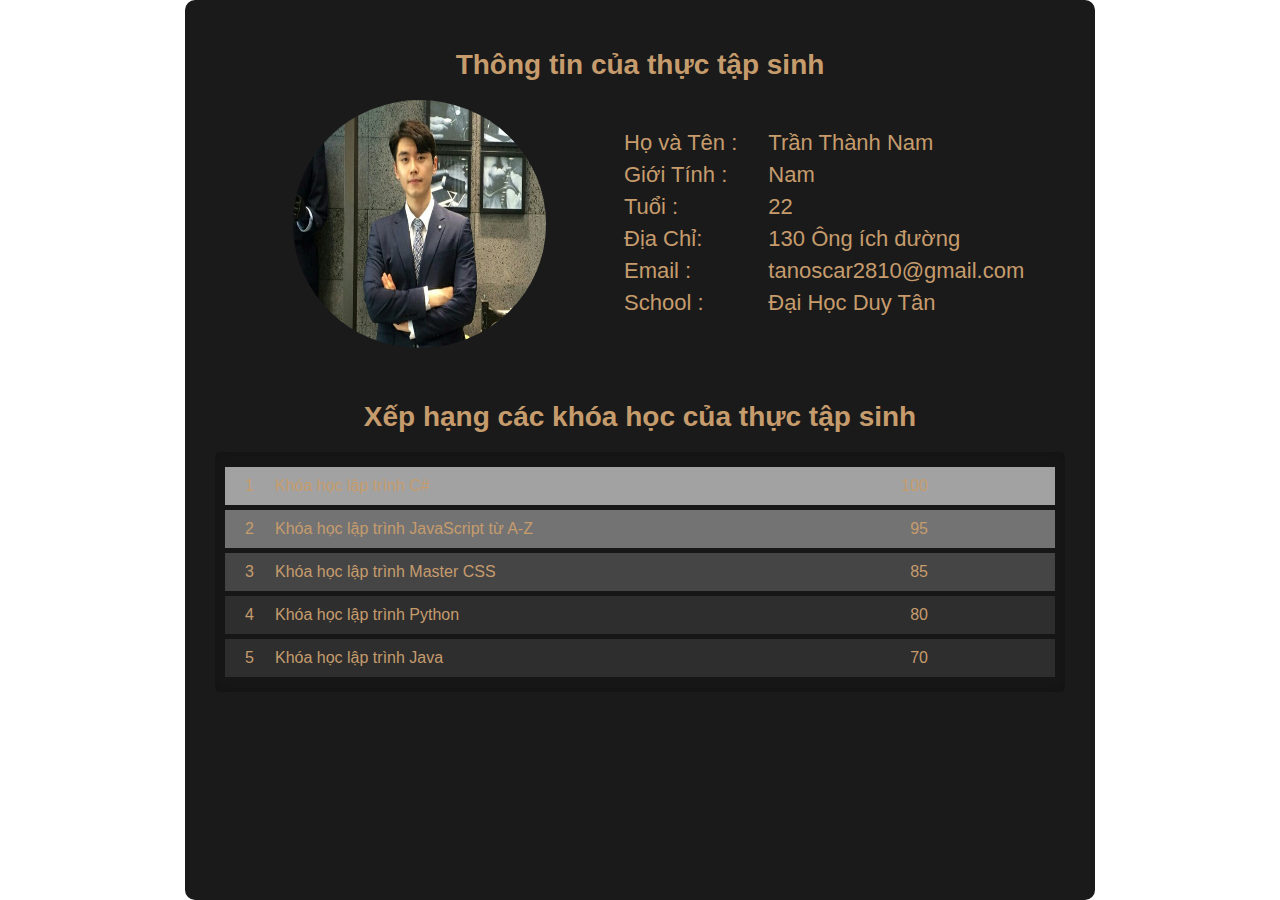
<file: Thống kê theo từng thực tập sinh/index.html>
<!DOCTYPE html>
<html>
<head>
	<meta charset="utf-8">
	<title>Internship statistics</title>
	<link rel="stylesheet" type="text/css" href="style.css">
	<link href="https://stackpath.bootstrapcdn.com/font-awesome/4.7.0/css/font-awesome.min.css" rel="stylesheet">
</head>
<body>
	<div class="container">
		<div>
		<h1>Thông tin của thực tập sinh</h1>
		<div class="circle">
			<div class="img"><img src="./img/hinhavatar.jpg" alt="" ></div>
			
			<article class="name">
				<div class="name3">
				<div><p>Họ và Tên :</p></div>
				<div><p>Giới Tính  :</p></div>
				<div><p>	Tuổi   :</p></div>
				<div><p>Địa Chỉ:</p></div>
				<div><p>	Email  :</p></div>
				<div><p> School :</p></div>

			</div>
			<div class="name4">
				<div><p>Trần Thành Nam</p></div>
				<div><p>Nam</p></div>
				<div><p>	22</p></div>
				<div><p>130 Ông ích đường</p></div>
				<div><p>	tanoscar2810@gmail.com</p></div>
				<div><p>Đại Học Duy Tân</p></div>
			</div>
				<!-- <div class="name"><p>Họ và Tên :</p>
				<p class="name2">Trần Thành Nam</p></div>
				<div class="name"><p>Giới Tính  :</p>
				<p class="name2">Nam</p></div>
			<div class="name"><p>	Tuổi   :</p>
						<p class="name2">22</p></div>
				<div class="name"><p>	Địa Chỉ:</p>
							<p class="name2">An Khê, Quận Thanh Khê, TP Đà Nẵng</p></div>
							<div class="name"><p>	Phone  :</p>
								<p class="name2">0905865877</p></div>
								<div class="name"><p>	Email   :</p>
									<p class="name2">thnam98@gmail.com</p></div>
									<div class="name"><p>	School  :</p>
										<p class="name2">Đại Học Duy Tân</p></div> -->
					
				
			</article>
			
		</div>
			<h1 class="classh1">Xếp hạng các khóa học của thực tập sinh</h1>
		<div class="rank">
		<ul>
			<li>
				<span class="number">1</span>
				<span class="name">Khóa học lập trình C#</span>
				<span class="points">100</span>
				<span class="badge"></span>
			</li>
			<li>
				<span class="number">2</span>
				<span class="name">Khóa học lập trình JavaScript từ A-Z</span>
				<span class="points">95</span>
				<span class="badge"></i></span>
			</li>
			<li>
				<span class="number">3</span>
				<span class="name">Khóa học lập trình Master CSS</span>
				<span class="points">85</span>
				<span class="badge"></span>
			</li>
			<li>
				<span class="number">4</span>
				<span class="name">Khóa học lập trình Python</span>
				<span class="points">80</span>
				<span class="badge"></span>
			</li>
			<li>
				<span class="number">5</span>
				<span class="name">Khóa học lập trình Java</span>
				<span class="points">70</span>
				<span class="badge"></span>
			</li>
		</ul>
	</div>
	</div>
	
</body>
</html>
</file>
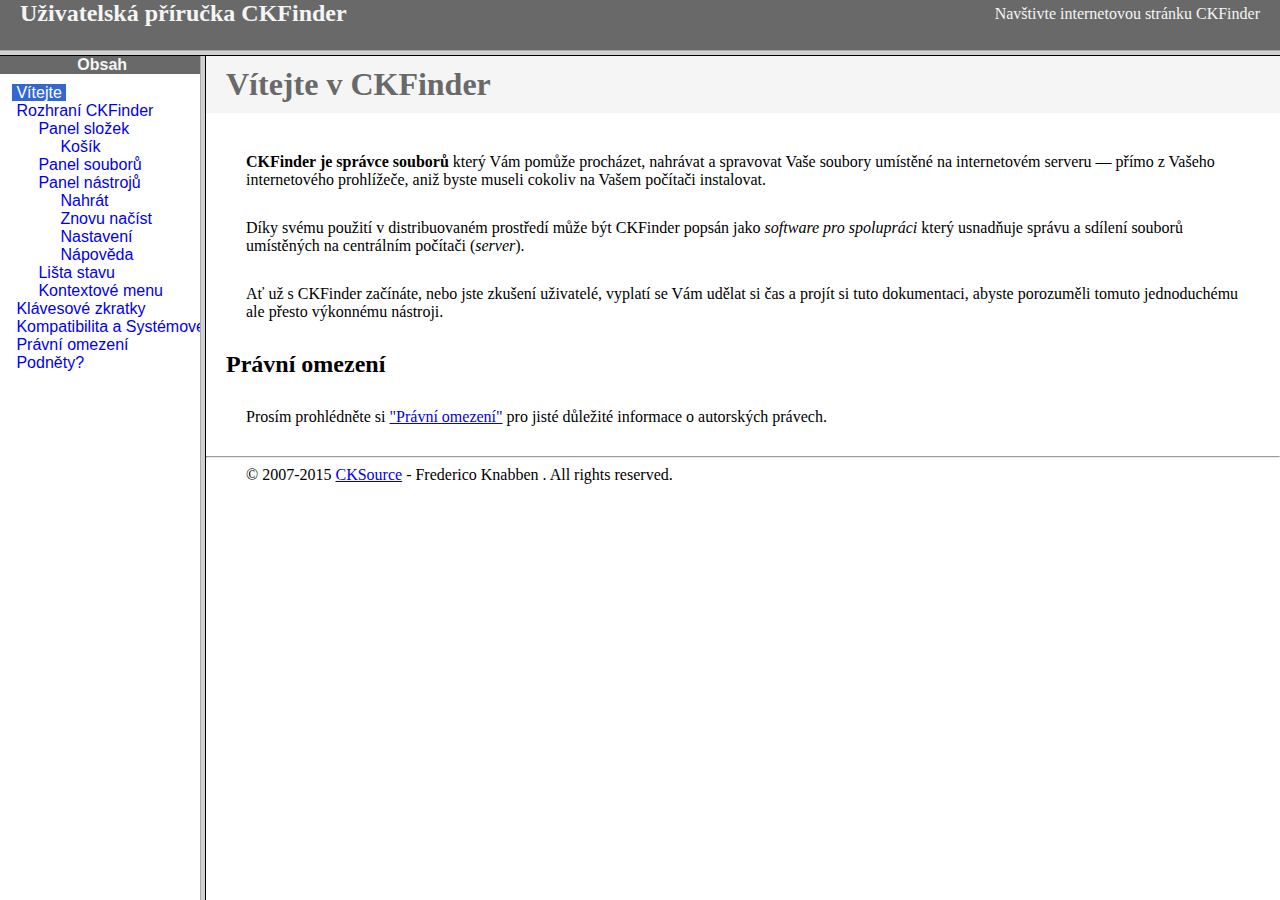
<file: QLThucTapSinh/QLThucTapSinh/Scripts/Plugins/ckfinder/help/cs/index.html>
<!DOCTYPE HTML PUBLIC "-//W3C//DTD HTML 4.01 Frameset//EN" "http://www.w3.org/TR/html4/frameset.dtd">
<html lang="cs">
<head>
	<title>Uživatelská příručka CKFinder</title>
	<meta name="robots" content="noindex, nofollow">
	<meta http-equiv="Content-Type" content="text/html; charset=utf-8">
	<style type="text/css">
		frame {border-color:#f5f5f5}
	</style>
</head>
<frameset rows="50,*">
	<frame src="files/header.html" noresize="noresize" frameborder="0">
	<frameset cols="200,*">
			<frame src="files/toc.html">
			<frame src="files/001.html" name="CKDocsMain">
	</frameset>
</frameset>
</html>
</file>
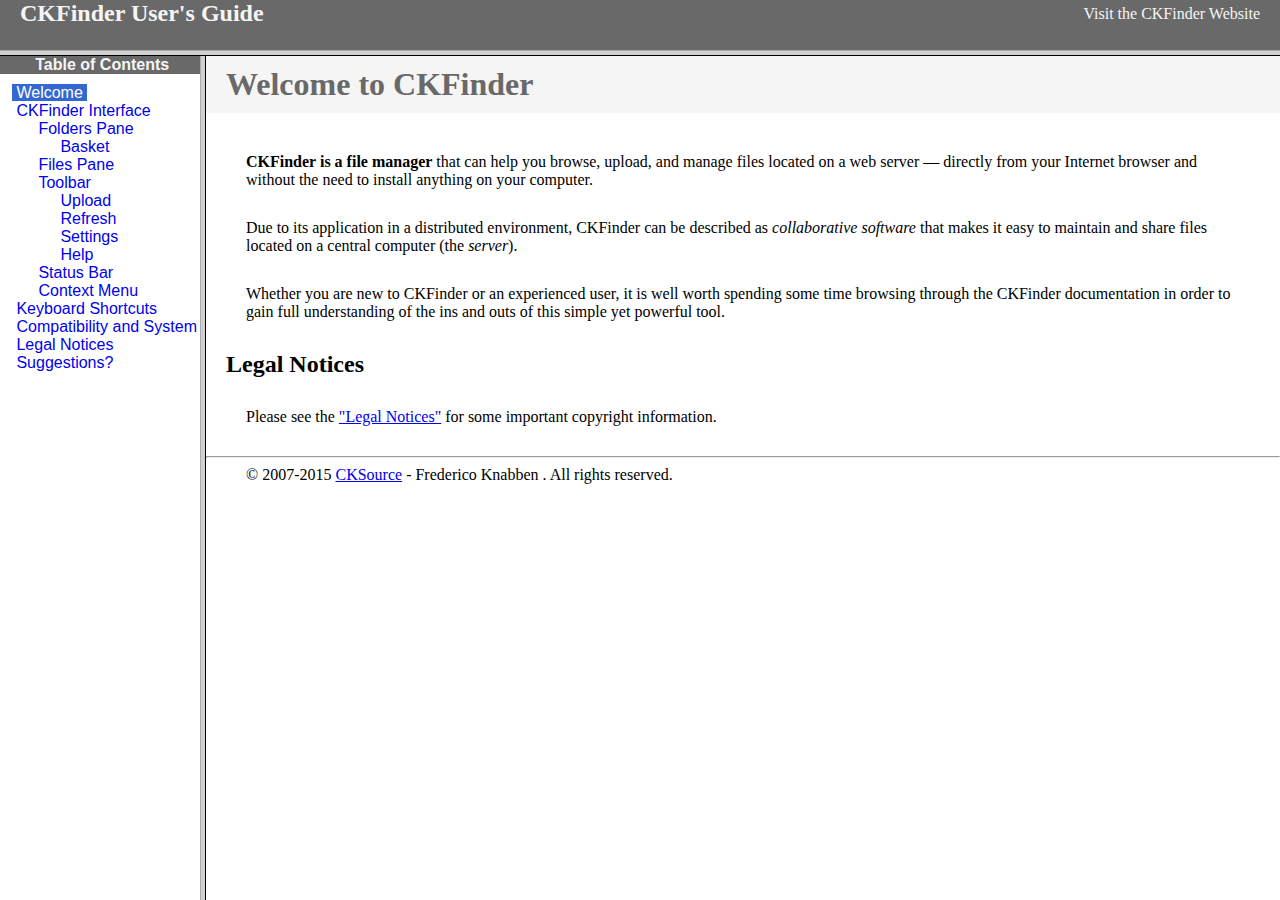
<file: QLThucTapSinh/QLThucTapSinh/Scripts/Plugins/ckfinder/help/en/index.html>
<!DOCTYPE HTML PUBLIC "-//W3C//DTD HTML 4.01 Frameset//EN" "http://www.w3.org/TR/html4/frameset.dtd">
<html lang="en">
<head>
	<title>CKFinder User's Guide</title>
	<meta name="robots" content="noindex, nofollow">
	<meta http-equiv="Content-Type" content="text/html; charset=utf-8">
	<style type="text/css">
		frame {border-color:#f5f5f5}
	</style>
</head>
<frameset rows="50,*">
	<frame src="files/header.html" noresize="noresize" frameborder="0">
	<frameset cols="200,*">
			<frame src="files/toc.html">
			<frame src="files/001.html" name="CKDocsMain">
	</frameset>
</frameset>
</html>
</file>
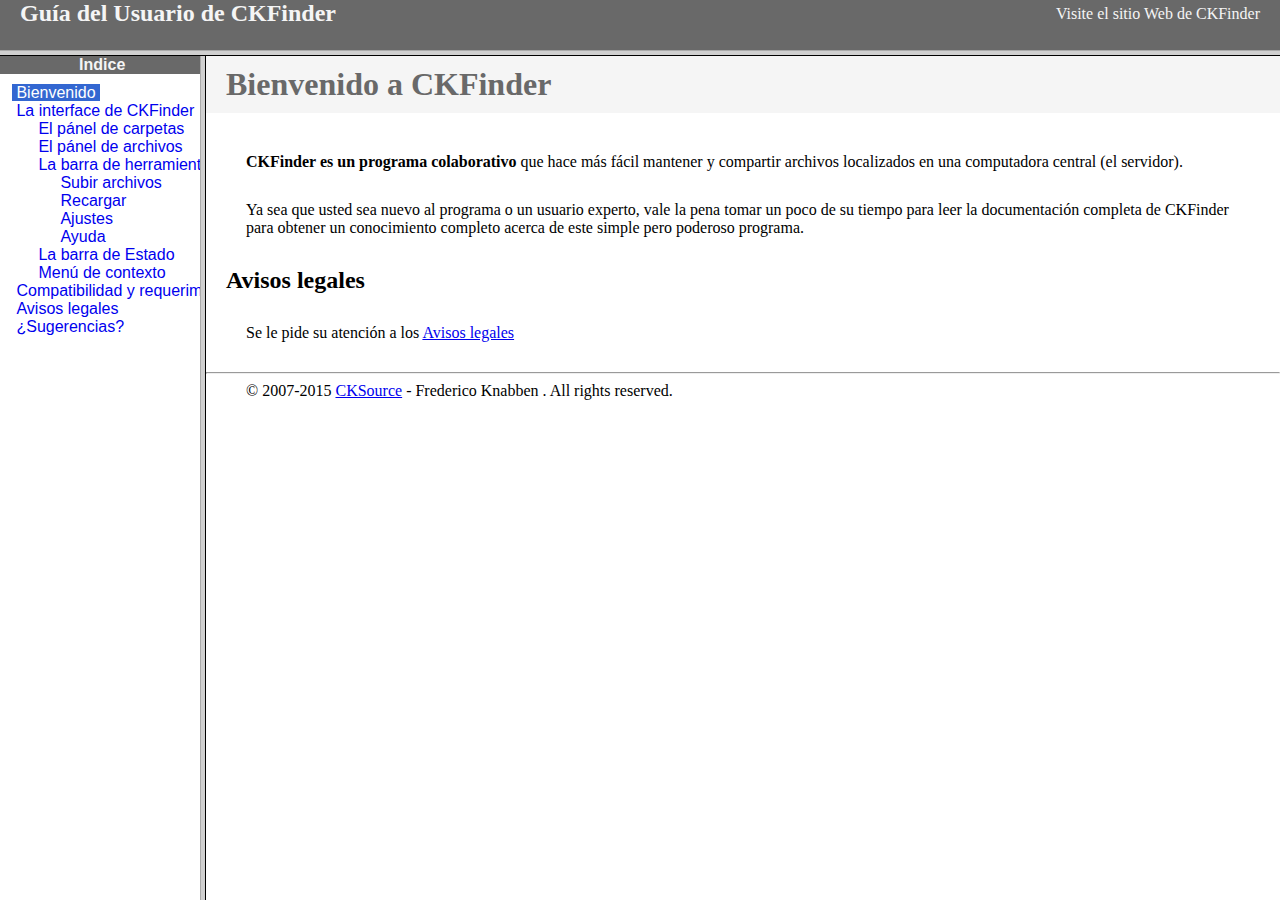
<file: QLThucTapSinh/QLThucTapSinh/Scripts/Plugins/ckfinder/help/es-mx/index.html>
<!DOCTYPE HTML PUBLIC "-//W3C//DTD HTML 4.01 Frameset//EN" "http://www.w3.org/TR/html4/frameset.dtd">
<html lang="es-mx">
<head>
	<title>Gu&iacute;a para el usuario de CKFinder</title>
	<meta http-equiv="Content-Type" content="text/html; charset=utf-8">
	<meta name="robots" content="noindex, nofollow">
	<style type="text/css">
		frame {border-color:#f5f5f5}
	</style>
</head>
<frameset rows="50,*">
	<frame src="files/header.html" noresize="noresize" frameborder="0">
	<frameset cols="200,*">
			<frame src="files/toc.html">
			<frame src="files/001.html" name="CKDocsMain">
	</frameset>
</frameset>
</html>
</file>
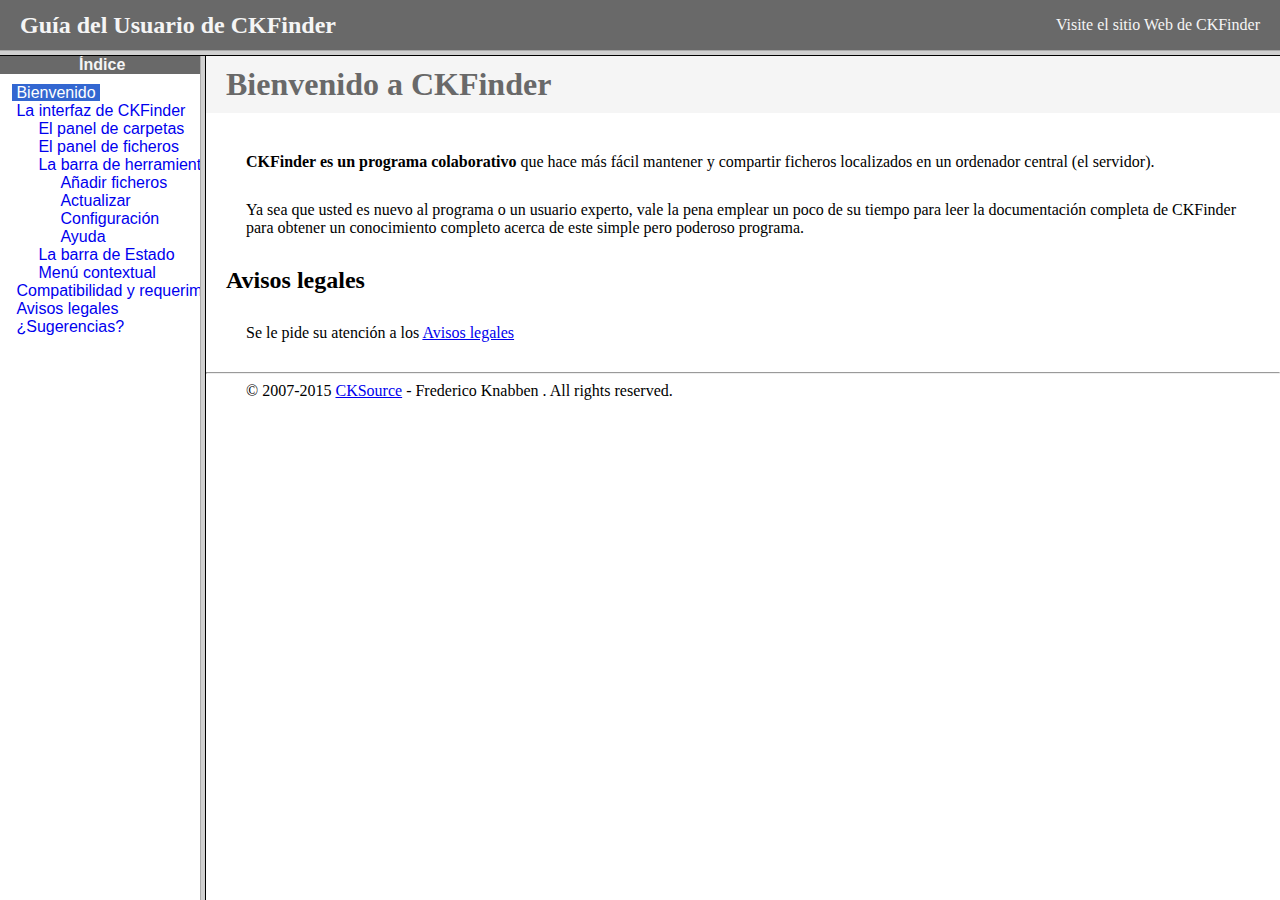
<file: QLThucTapSinh/QLThucTapSinh/Scripts/Plugins/ckfinder/help/es/index.html>
<!DOCTYPE HTML PUBLIC "-//W3C//DTD HTML 4.01 Frameset//EN" "http://www.w3.org/TR/html4/frameset.dtd">
<html lang="es">
<head>
	<title>Gu&iacute;a para el usuario de CKFinder</title>
	<meta http-equiv="Content-Type" content="text/html; charset=utf-8">
	<meta name="robots" content="noindex, nofollow">
	<style type="text/css">
		frame {border-color:#f5f5f5}
	</style>
</head>
<frameset rows="50,*">
	<frame src="files/header.html" noresize="noresize" frameborder="0">
	<frameset cols="200,*">
			<frame src="files/toc.html">
			<frame src="files/001.html" name="CKDocsMain">
	</frameset>
</frameset>
</html>
</file>
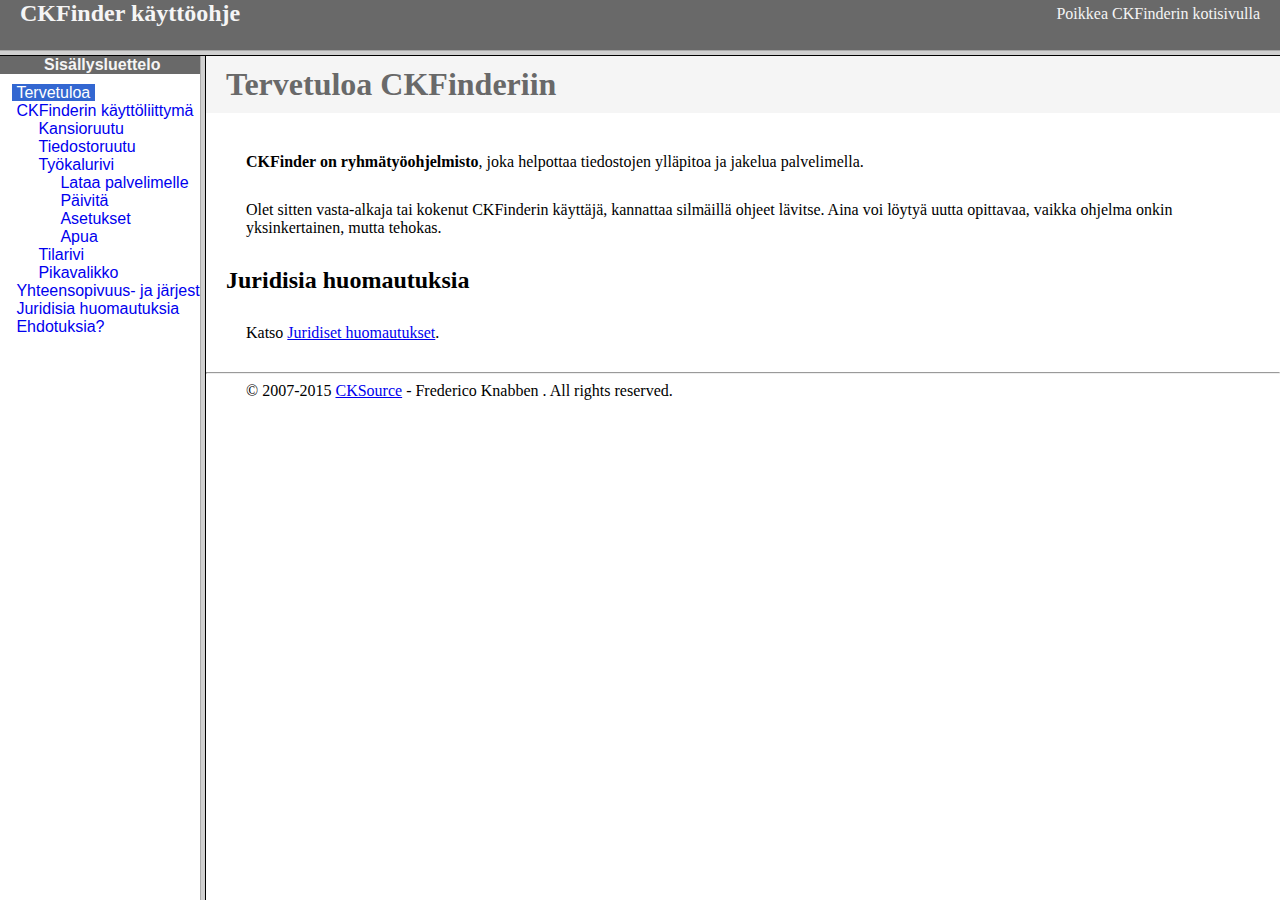
<file: QLThucTapSinh/QLThucTapSinh/Scripts/Plugins/ckfinder/help/fi/index.html>
<!DOCTYPE HTML PUBLIC "-//W3C//DTD HTML 4.01 Frameset//EN" "http://www.w3.org/TR/html4/frameset.dtd">
<html lang="fi">
<head>
	<title>CKFinder käyttöohje</title>
	<meta http-equiv="Content-Type" content="text/html; charset=utf-8">
	<meta name="robots" content="noindex, nofollow">
	<style type="text/css">
		frame {border-color:#f5f5f5}
	</style>
</head>
<frameset rows="50,*">
	<frame src="files/header.html" noresize="noresize" frameborder="0">
	<frameset cols="200,*">
			<frame src="files/toc.html">
			<frame src="files/001.html" name="CKDocsMain">
	</frameset>
</frameset>
</html>
</file>
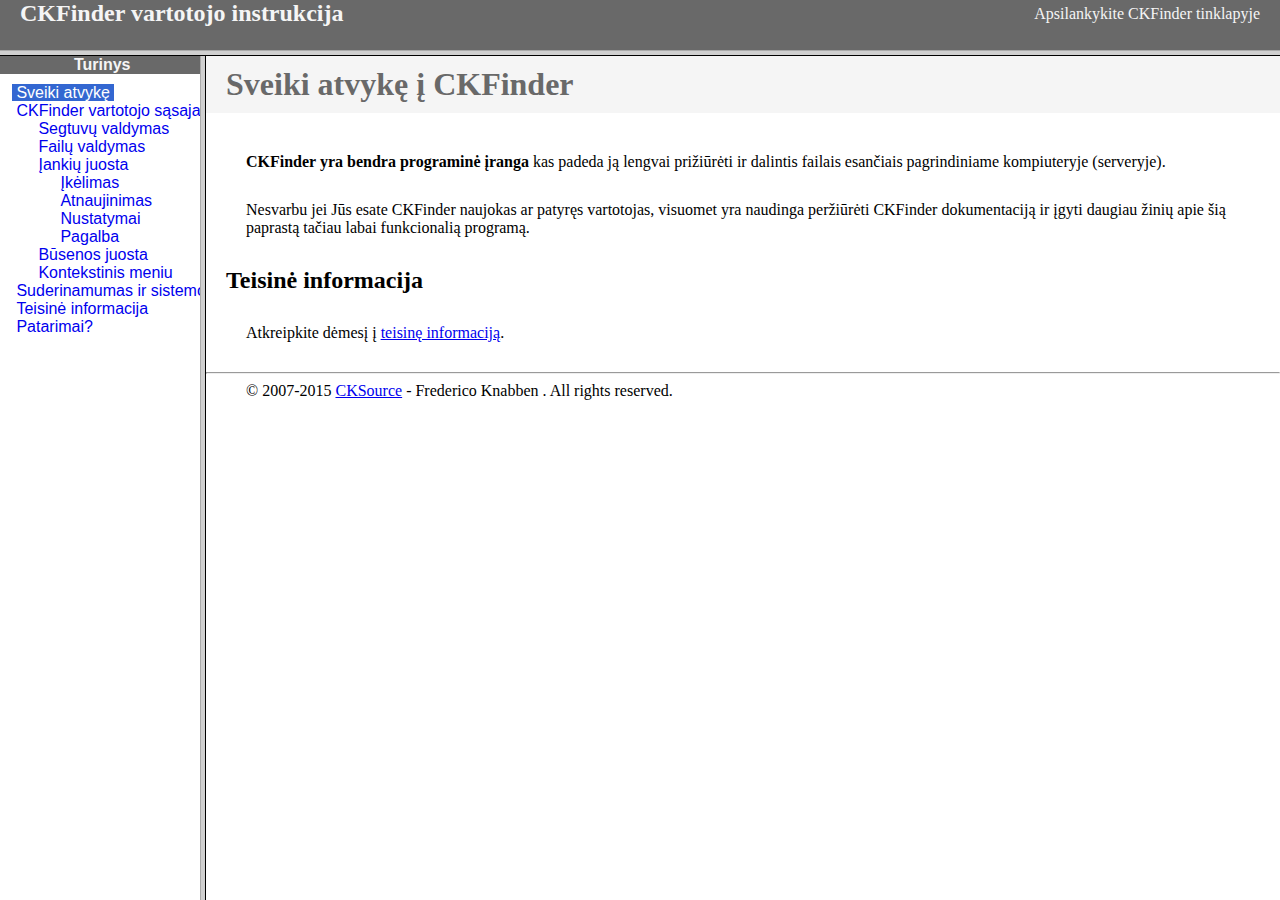
<file: QLThucTapSinh/QLThucTapSinh/Scripts/Plugins/ckfinder/help/lt/index.html>
<!DOCTYPE HTML PUBLIC "-//W3C//DTD HTML 4.01 Frameset//EN" "http://www.w3.org/TR/html4/frameset.dtd">
<html lang="lt">
<head>
	<title>CKFinder User's Guide</title>
	<meta http-equiv="Content-Type" content="text/html; charset=utf-8">
	<meta name="robots" content="noindex, nofollow">
	<style type="text/css">
		frame {border-color:#f5f5f5}
	</style>
</head>
<frameset rows="50,*">
	<frame src="files/header.html" noresize="noresize" frameborder="0">
	<frameset cols="200,*">
			<frame src="files/toc.html">
			<frame src="files/001.html" name="CKDocsMain">
	</frameset>
</frameset>
</html>
</file>
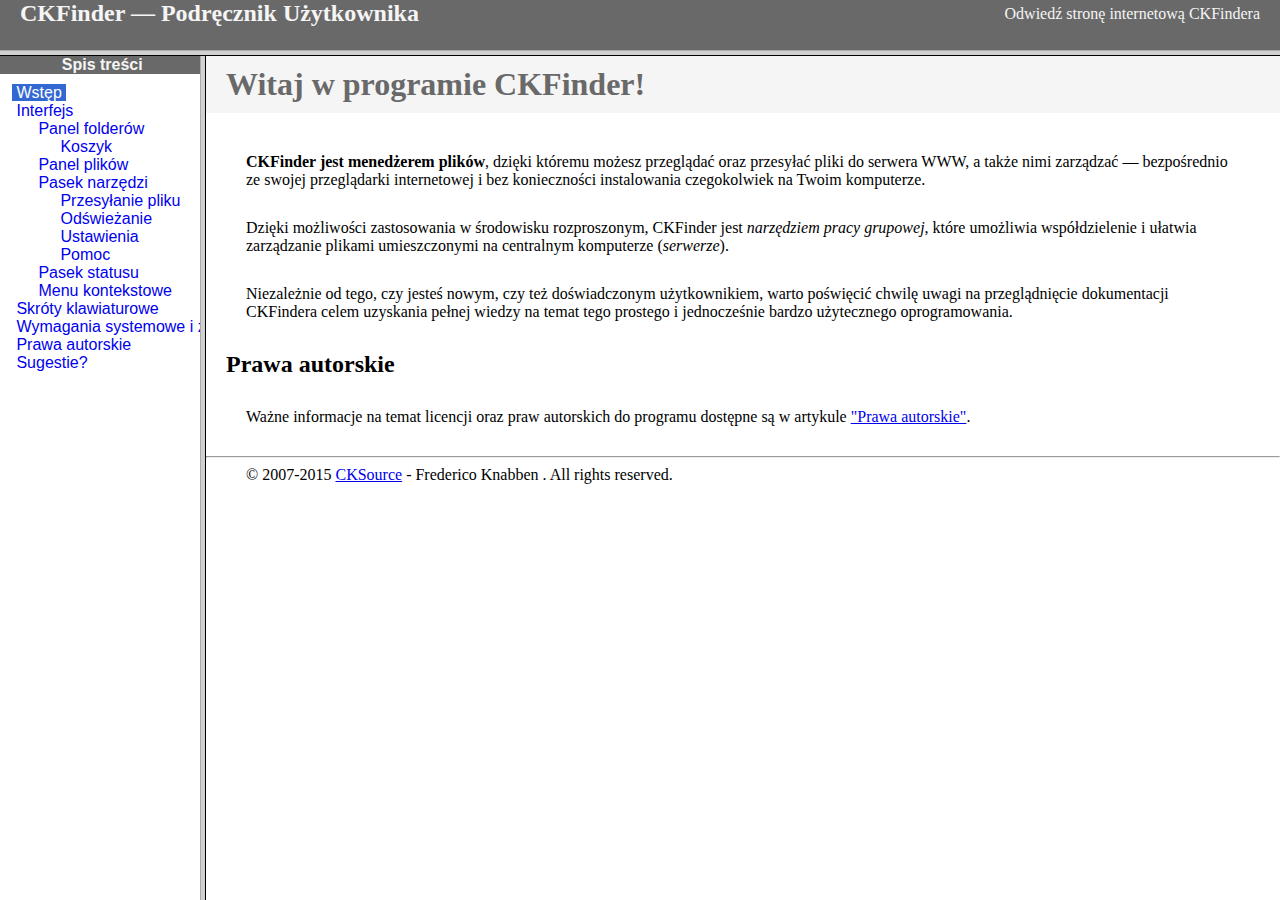
<file: QLThucTapSinh/QLThucTapSinh/Scripts/Plugins/ckfinder/help/pl/index.html>
<!DOCTYPE HTML PUBLIC "-//W3C//DTD HTML 4.01 Frameset//EN" "http://www.w3.org/TR/html4/frameset.dtd">
<html lang="pl">
<head>
	<title>CKFinder &mdash; Podręcznik Użytkownika</title>
	<meta http-equiv="Content-Type" content="text/html; charset=utf-8">
	<meta name="robots" content="noindex, nofollow">
	<style type="text/css">
		frame {border-color:#f5f5f5}
	</style>
</head>
<frameset rows="50,*">
	<frame src="files/header.html" noresize="noresize" frameborder="0">
	<frameset cols="200,*">
			<frame src="files/toc.html">
			<frame src="files/001.html" name="CKDocsMain">
	</frameset>
</frameset>
</html>
</file>
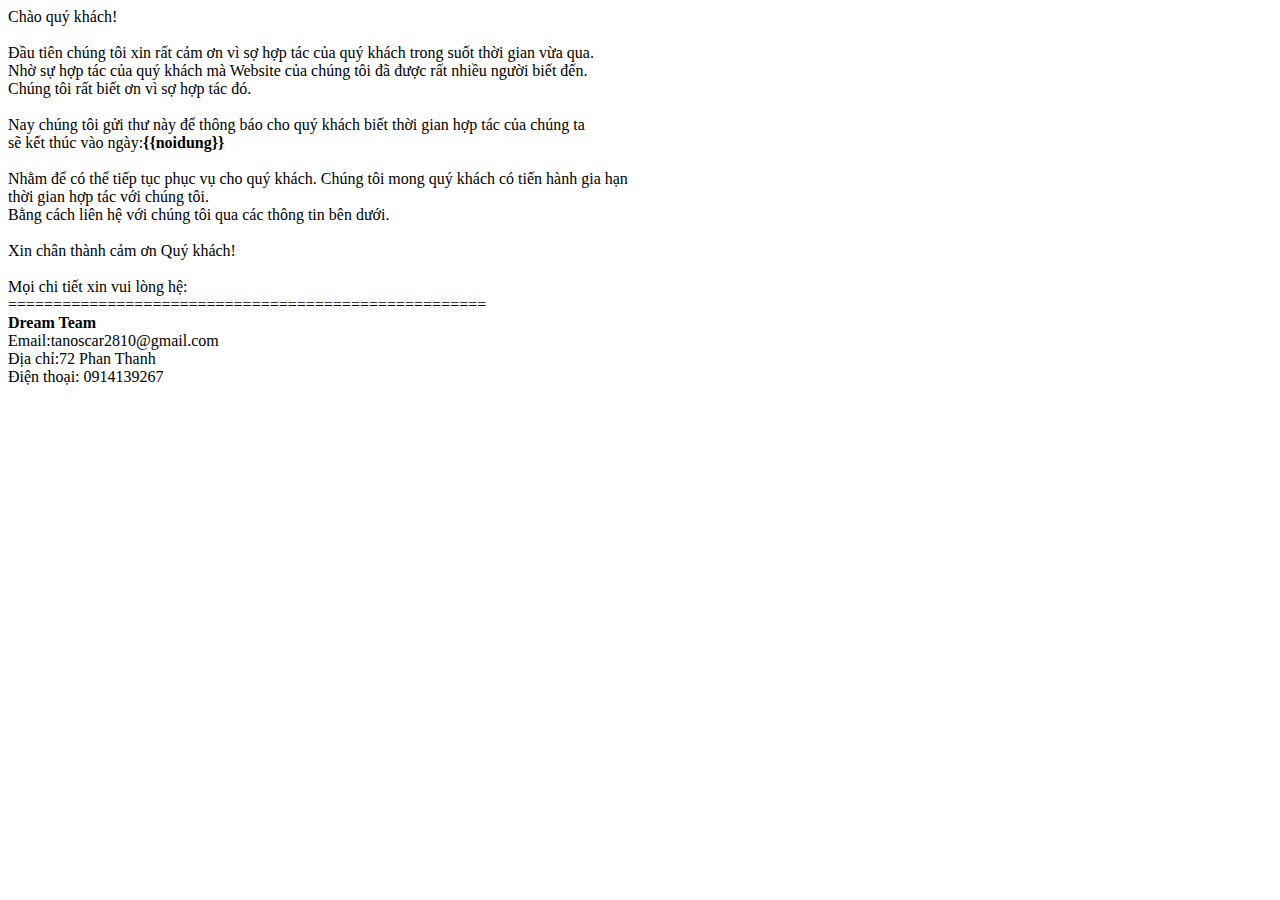
<file: QLThucTapSinh/QLThucTapSinh/Email/GopY.html>
﻿<!DOCTYPE html>
<html>
<head>
    <title> Thông báo gia hạn</title>
    <meta charset="utf-8" />
</head>
<body>
    Chào quý khách! <br />
    <br />
    Đầu tiên chúng tôi xin rất cảm ơn vì sợ hợp tác của quý khách trong suốt thời gian vừa qua. <br />
    Nhờ sự hợp tác của quý khách mà Website của chúng tôi đã được rất nhiều người biết đến. <br />
    Chúng tôi rất biết ơn vì sợ hợp tác đó.<br />
    <br />
    Nay chúng tôi gửi thư này để thông báo cho quý khách biết thời gian hợp tác của chúng ta<br />
    sẽ kết thúc vào ngày:<b>{{noidung}}</b> <br />
    <br />
    Nhằm để có thể tiếp tục phục vụ cho quý khách. Chúng tôi mong quý khách có tiến hành gia hạn<br />
    thời gian hợp tác với chúng tôi.<br />
    Bằng cách liên hệ với chúng tôi qua các thông tin bên dưới.<br />
    <br />
    Xin chân thành cảm ơn Quý khách!<br />
    <br />
    Mọi chi tiết xin vui lòng hệ: <br />
    =====================================================<br />
    <b>Dream Team</b><br />
    Email:tanoscar2810@gmail.com <br />
    Địa chỉ:72 Phan Thanh <br />
    Điện thoại: 0914139267
</body>
</html>
</file>
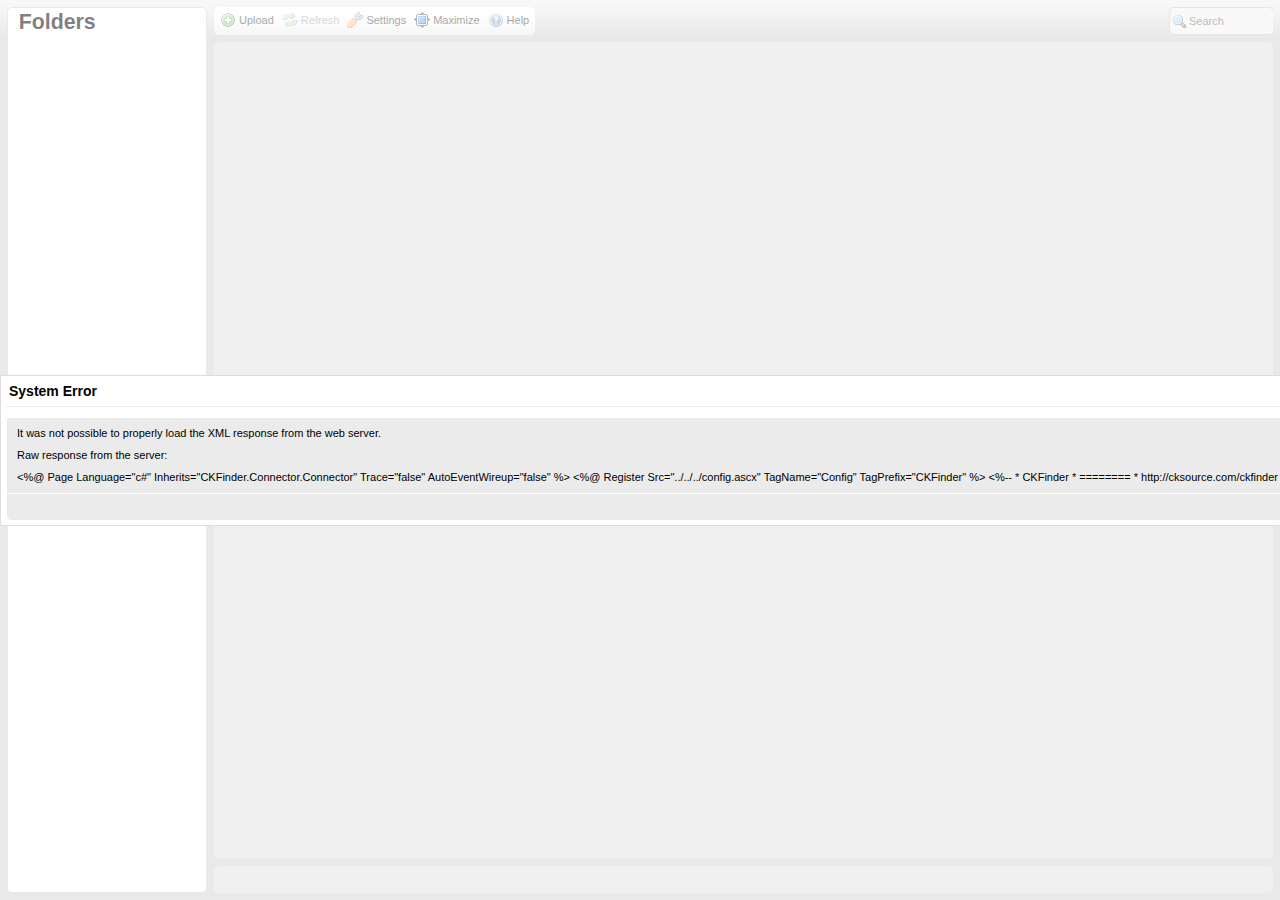
<file: QLThucTapSinh/QLThucTapSinh/Scripts/Plugins/ckfinder/ckfinder.html>
<!DOCTYPE HTML PUBLIC "-//W3C//DTD HTML 4.01//EN" "http://www.w3.org/TR/html4/strict.dtd">
<html>
<head>
	<title>CKFinder</title>
	<meta http-equiv="Content-Type" content="text/html; charset=utf-8" />
	<meta name="robots" content="noindex, nofollow" />
	<script type="text/javascript" src="ckfinder.js"></script>
	<style type="text/css">
		body, html, iframe, #ckfinder {
			margin: 0;
			padding: 0;
			border: 0;
			width: 100%;
			height: 100%;
			overflow: hidden;
		}
	</style>
</head>
<body class="CKFinderFrameWindow">
	<div id="ckfinder"></div>
	<script type="text/javascript">
//<![CDATA[
(function()
{
		var config = {};
		var get = CKFinder.tools.getUrlParam;
		var getBool = function( v )
		{
			var t = get( v );

			if ( t === null )
				return null;

			return t == '0' ? false : true;
		};

		var tmp;
		if ( tmp = get( 'configId' ) )
		{
			var win = window.opener || window;
			try
			{
				while ( ( !win.CKFinder || !win.CKFinder._.instanceConfig[ tmp ] ) && win != window.top )
					win = win.parent;

				if ( win.CKFinder._.instanceConfig[ tmp ] )
					config = CKFINDER.tools.extend( {}, win.CKFinder._.instanceConfig[ tmp ] );
			}
			catch(e) {}
		}

		if ( tmp = get( 'startupPath' ) || get( 'start' ) )
			config.startupPath = decodeURIComponent( tmp );

		config.id = get( 'id' ) || '';

		if ( ( tmp = getBool( 'rlf' ) ) !== null )
			config.rememberLastFolder = tmp;

		if ( ( tmp = getBool( 'dts' ) ) !== null )
			config.disableThumbnailSelection = tmp;

		if ( tmp = get( 'data' ) )
			config.selectActionData = tmp;

		if ( tmp = get( 'tdata' ) )
			config.selectThumbnailActionData = tmp;

		if ( tmp = get( 'type' ) )
			config.resourceType = tmp;

		if ( tmp = get( 'langCode' ) )
			config.language = tmp;

		if ( typeof( config.selectActionFunction ) == 'undefined' )
		{
			// Try to get desired "File Select" action from the URL.
			var action;
			if ( tmp = get( 'CKEditor' ) )
			{
				if ( tmp.length )
					action = 'ckeditor';
			}
			if ( !action )
				action = get( 'action' );

			var parentWindow = ( window.parent == window ) ? window.opener : window.parent;
			switch ( action )
			{
				case 'js':
					var actionFunction = get( 'func' );
					if ( actionFunction && actionFunction.length > 0 )
						config.selectActionFunction = parentWindow[ actionFunction ];

					actionFunction = get( 'thumbFunc' );
					if ( actionFunction && actionFunction.length > 0 )
						config.selectThumbnailActionFunction = parentWindow[ actionFunction ];
					break ;

				case 'ckeditor':
					var funcNum = get( 'CKEditorFuncNum' );
					if ( parentWindow['CKEDITOR'] )
					{
						config.selectActionFunction = function( fileUrl, data )
						{
							parentWindow['CKEDITOR'].tools.callFunction( funcNum, fileUrl, data );
						};

						config.selectThumbnailActionFunction = config.selectActionFunction;
					}
					break;

				default:
					if ( parentWindow && parentWindow['FCK'] && parentWindow['SetUrl'] )
					{
						action = 'fckeditor' ;
						config.selectActionFunction = parentWindow['SetUrl'];

						if ( !config.disableThumbnailSelection )
							config.selectThumbnailActionFunction = parentWindow['SetUrl'];
					}
					else
						action = null ;
			}
			config.action = action;
		}

		// Always use 100% width and height when nested using this middle page.
		config.width = config.height = '100%';

		var ckfinder = new CKFinder( config );
		ckfinder.replace( 'ckfinder', config );
})();
//]]>
	</script>
</body>
</html>
</file>
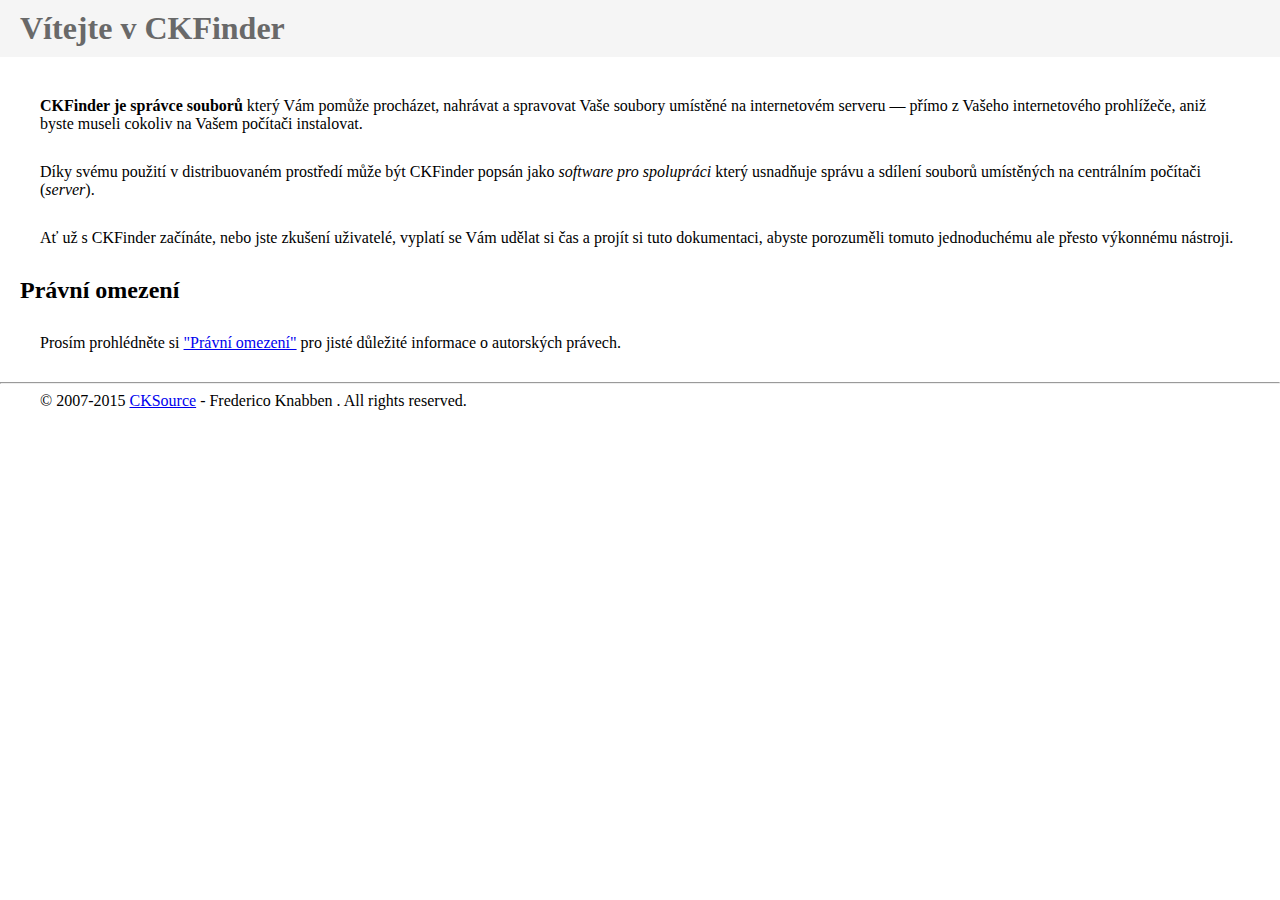
<file: QLThucTapSinh/QLThucTapSinh/Scripts/Plugins/ckfinder/help/cs/files/001.html>
<!DOCTYPE html PUBLIC "-//W3C//DTD XHTML 1.0 Transitional//EN" "http://www.w3.org/TR/xhtml1/DTD/xhtml1-transitional.dtd">
<html xmlns="http://www.w3.org/1999/xhtml">
<head>
	<title>Uživatelská příručka CKFinder</title>
	<link href="../../files/other/help.css" type="text/css" rel="stylesheet" />
	<script type="text/javascript" src="../../files/other/help.js"></script>
	<meta http-equiv="Content-Type" content="text/html; charset=utf-8" />
	<meta name="robots" content="noindex, nofollow" />
</head>
<body>
	<h1>
		Vítejte v CKFinder</h1>
	<p>
		<strong>CKFinder je správce souborů</strong> který Vám pomůže procházet,
		nahrávat a spravovat Vaše soubory umístěné na internetovém serveru &mdash;
		přímo z Vašeho internetového prohlížeče, aniž byste museli cokoliv na Vašem
		počítači instalovat.</p>
	<p>
		Díky svému použití v distribuovaném prostředí může být CKFinder popsán
		jako <em>software pro spolupráci</em> který usnadňuje správu a sdílení souborů
		umístěných na centrálním počítači (<em>server</em>).</p>
	<p>
		Ať už s CKFinder začínáte, nebo jste zkušení uživatelé, vyplatí se Vám udělat
		si čas a projít si tuto dokumentaci, abyste porozuměli tomuto jednoduchému
		ale přesto výkonnému nástroji.</p>
	<h2>
		Právní omezení</h2>
	<p>
		Prosím prohlédněte si <a href="011.html" title="Odkaz na právní omezení">"Právní omezení"</a>
		pro jisté důležité informace o autorských právech.</p>
</body>
</html>
</file>
<file: Thống kê theo từng thực tập sinh/style.css>
body
{
	margin:0;
	padding: 0;
	font-family: sans-serif;
	background-color: white;
	background-size: cover;
}
.container
{
	margin: auto;
	width: 910px;
    height: 100vh;
	padding: 30px;
	background: #1a1a1a;
	box-sizing: border-box;
	border-radius: 10px;
	box-shadow: 0 15px 50px white;
}
.circle
{
	display: flex;
	width: 100%;
	height: 248px;

}
.img{
	width: 50%;
    display: block;
    margin-left: auto;
    margin-left: auto;
    margin-right: auto;
}
.circle img{
	display: block;
	margin-left: auto;
	margin-right: auto;
	width: 62%;
	height: 100%;
	background-size: cover;
    border-radius: 50%;
	shape-outside: circle();
	background-attachment: scroll;
	background-position: center;
   color: #c69c6d;
}
.name4{
	margin-left: 31px;
}
article{
	width: 50%;
	height: 100%;
	padding: 2em 2em 3em 0em;
}
.name	{
	display: flex;
}
p
{
	color: #c69c6d;
	font-size: 22px;
	margin: 0;
	margin-bottom: 10px;
	padding: 0;
	text-align: left;
	line-height: 22px;
}
h1
{
	color: #c69c6d;
	text-align: center;
	padding: 0;
	font-size: 28px;
}
.classh1
{
	padding: 35px 0 0 ;
}
.rank
{
	padding: 0;
	margin: 0;
	font-family: sans-serif;
	background: #1a1a1a;
}
.rank ul 
{

	width: 100%;
	padding: 10px;
	box-sizing: border-box;
	background: rgba(0,0,0,.1);
	box-shadow: inset 0 0 15px rgba(0,0,0,.2);
	border-radius: 5px;
	overflow: hidden;
}
.rank ul li
{
	display: flex;
	background: rgba(255,255,255,.1);
	padding: 10px 20px;
	color: #c69c6d;
	margin: 5px 0 ;
	transition: .5s;
}
.rank ul li:nth-child(1)
{
	background: rgba(255,255,255,.6);
}
.rank ul li:nth-child(2)
{
	background: rgba(255,255,255,.4);
}
.rank ul li:nth-child(3)
{
	background: rgba(255,255,255,.2);
}
.rank ul li span:nth-child(1)
{
	width: 30px;
}
.rank ul li span:nth-child(2)
{
	width: 70%;
}
.rank ul li span:nth-child(3)
{
	width: 100px;
	text-align: right;
}
.rank ul li span:nth-child(4)
{
	width: 70px;
	text-align: right;
}
.rank ul li:hover
{
	transform: scale(1.06);
	background: #1a1a1a;

}
</file>
<file: QLThucTapSinh/QLThucTapSinh/Scripts/Plugins/ckfinder/help/files/other/help.css>
body
{
	margin: 0px;
	font-family: Georgia, Trebuchet, Trebuchet MS, Verdana;
}

h1
{
	background-color: #f5f5f5;
	color: #696969;
	padding-left: 20px;
	padding-right: 20px;
	padding-top: 10px;
	padding-bottom: 10px;
	margin: 0px;
	margin-bottom: 40px;
}

p, ul, ol
{
	margin-bottom: 30px;
	margin-top: 0px;
	margin-left: 40px;
	margin-right: 40px;
}

ol, ul
{
	padding-left:40px;
}

h2
{
	margin-left: 20px;
	margin-bottom: 30px;
	margin-top: 0px;
}

h3
{
	margin-left: 40px;
	margin-bottom: 15px;
	margin-top: 0px;
}

hr
{
	margin-top: 0px;
}

.info
{
	font-weight: bold;
	font-style: italic;
}

.warning
{
	font-weight: bold;
	color: #ff0000;
	font-style: italic;
}
</file>
